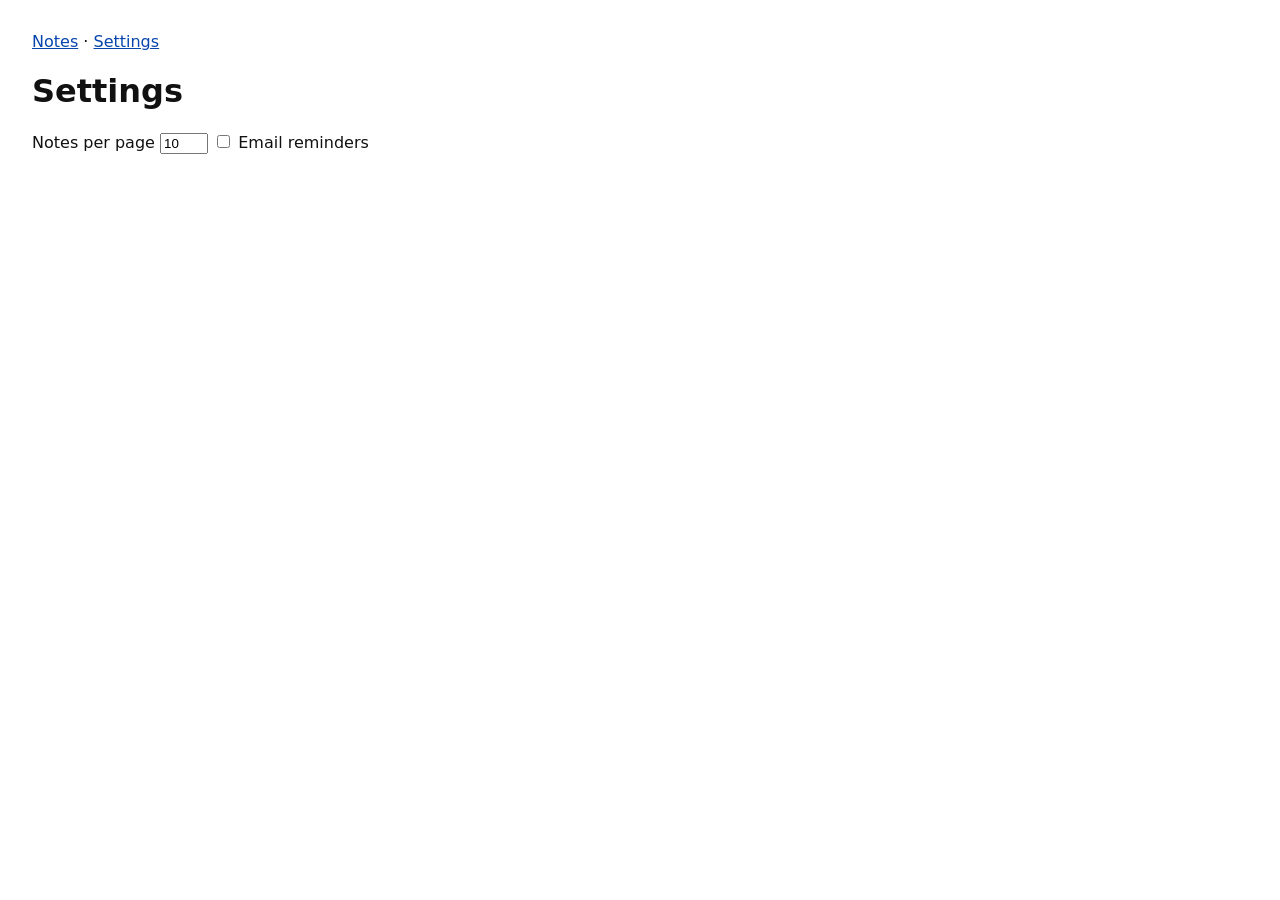
<file: design-doc/evals/files/small-app/settings.html>
<!doctype html>
<html lang="en">
<head><meta charset="utf-8"><title>Settings</title><link rel="stylesheet" href="style.css"></head>
<body>
  <nav><a href="index.html">Notes</a> · <a href="settings.html">Settings</a></nav>
  <main>
    <h1>Settings</h1>
    <label>Notes per page <input id="per-page" type="number" min="5" max="50"></label>
    <label><input id="reminders" type="checkbox"> Email reminders</label>
  </main>
  <script src="app.js"></script>
</body>
</html>
</file>
<file: design-doc/evals/files/small-app/style.css>
body { font-family: system-ui, sans-serif; margin: 2rem; background: #fff; color: #111; }
nav a { color: #0645ad; }
</file>
